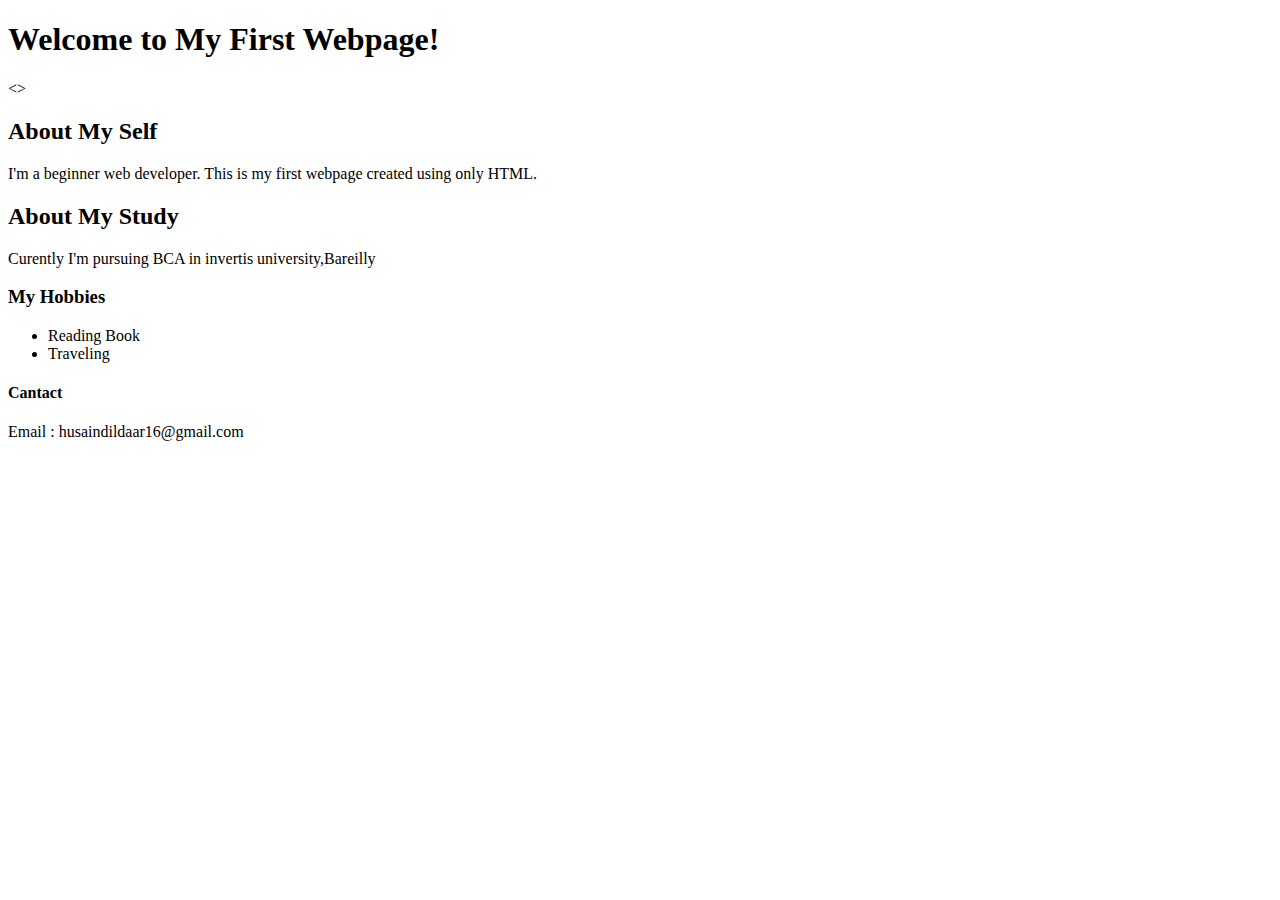
<file: first webpage.html>
<!DOCTYPE html>
<html lang="en">
<head>
    <meta charset="UTF-8">
    <meta name="viewport" content="width=device-width, initial-scale=1.0">
    <title>My First Webpage</title>
</head>
<body>
    <header>
        <h1>Welcome to My First Webpage!</h1>
    </header>
    
    <>
        <h2>About My Self</h2>
        <p> I'm a beginner web developer. This is my first webpage created using only HTML.</p>
    
        <h2>About My Study</h2>
        <p>Curently I'm pursuing BCA in invertis university,Bareilly</p>  
        <h3>My Hobbies</h3>
        <ul>
            <li>Reading Book</li>
            <li>Traveling</li>
        </ul>
        <h4>Cantact </h4>
        <p>Email : husaindildaar16@gmail.com</p>
    </section>
</body>
</html>
</file>
